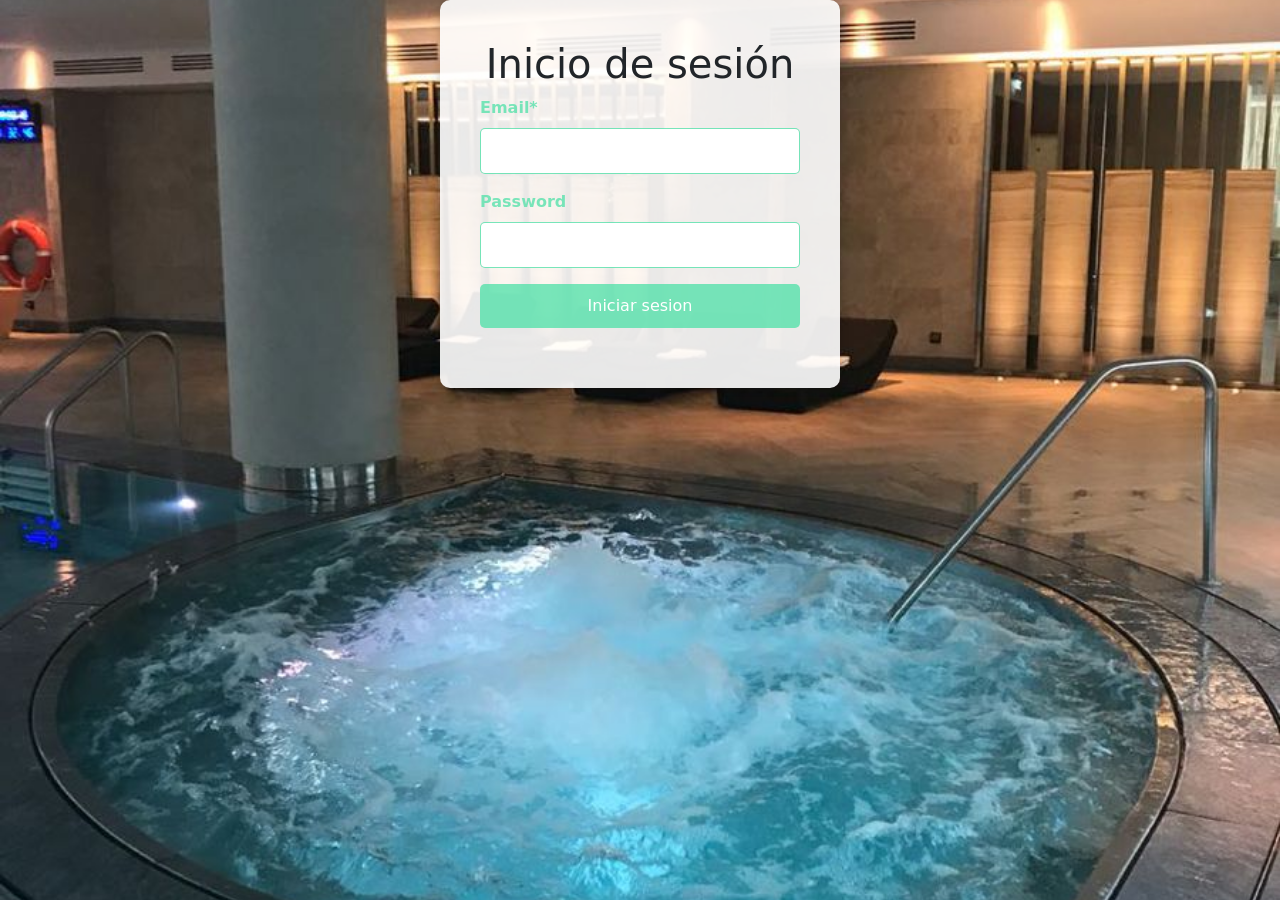
<file: codoacodo/turnos.html>
<!DOCTYPE html>
<html lang="en">
<head>
    <meta charset="UTF-8">
    <meta http-equiv="X-UA-Compatible" content="IE=edge">
    <meta name="viewport" content="width=device-width, initial-scale=1.0">
    <title>Document</title>
    <link rel="stylesheet" href="./styles/turnos.css">
    <!-- para enlazar boostrap css, solo para el form  -->
    <link href="https://cdn.jsdelivr.net/npm/bootstrap@5.2.3/dist/css/bootstrap.min.css" rel="stylesheet" integrity="sha384-rbsA2VBKQhggwzxH7pPCaAqO46MgnOM80zW1RWuH61DGLwZJEdK2Kadq2F9CUG65" crossorigin="anonymous"/>
</head>

<body>
    <body id="login">
        <main>
          <form>
            <h1>Inicio de sesión</h1>
            <div class="mb-3">
              <label for="exampleInputEmail1" class="form-label">Email*</label>
              <input
                type="email"
                class="form-control"
                id="exampleInputEmail1"
                name="email"
              />
            </div>
            <div class="mb-3">
              <label for="exampleInputPassword1" class="form-label">Password</label>
              <input
                type="password"
                class="form-control"
                id="exampleInputPassword1"
                name="password"
              />
            </div>
            <button type="submit" class="btn btn-primary">Iniciar sesion</button>
          </form>

          <footer>

          </footer>
        </main>

        <script src="turnos.js"></script>
</body>
</html>
</file>
<file: codoacodo/styles/turnos.css>
/* Estilos para el archivo turnos.css */

/* Estilos generales */
body {
  background: url(../img/fondo\ turnos.jpg) no-repeat fixed center;
  background-size: cover;
}

main {
  max-width: 400px;
  margin: 0 auto;
  padding: 40px;
  background-color: rgba(255, 255, 255, 0.9);
  border-radius: 10px;
  box-shadow: 0 0 10px rgba(0, 0, 0, 0.2);
}

h1 {
  text-align: center;
  margin-bottom: 20px;
  color: rgba(76, 224, 167, 0.745);
}

form {
  margin-bottom: 20px;
}

label {
  color: rgba(76, 224, 167, 0.745);
  font-weight: bold;
}

input[type="email"],
input[type="password"] {
  width: 100%;
  padding: 10px;
  border-radius: 5px;
  border: 1px solid rgba(76, 224, 167, 0.745);
  margin-bottom: 10px;
}

button[type="submit"] {
  width: 100%;
  padding: 10px;
  background-color: rgba(76, 224, 167, 0.745);
  color: #fff;
  border: none;
  border-radius: 5px;
  cursor: pointer;
}

button[type="submit"]:hover {
  background-color: rgba(76, 224, 167, 0.9);
}

footer {
  text-align: center;
  color: rgba(76, 224, 167, 0.745);
  font-size: 14px;
}

/* Media queries para pantallas más pequeñas */
@media (max-width: 600px) {
  main {
    max-width: 100%;
    padding: 20px;
  }
}
</file>
